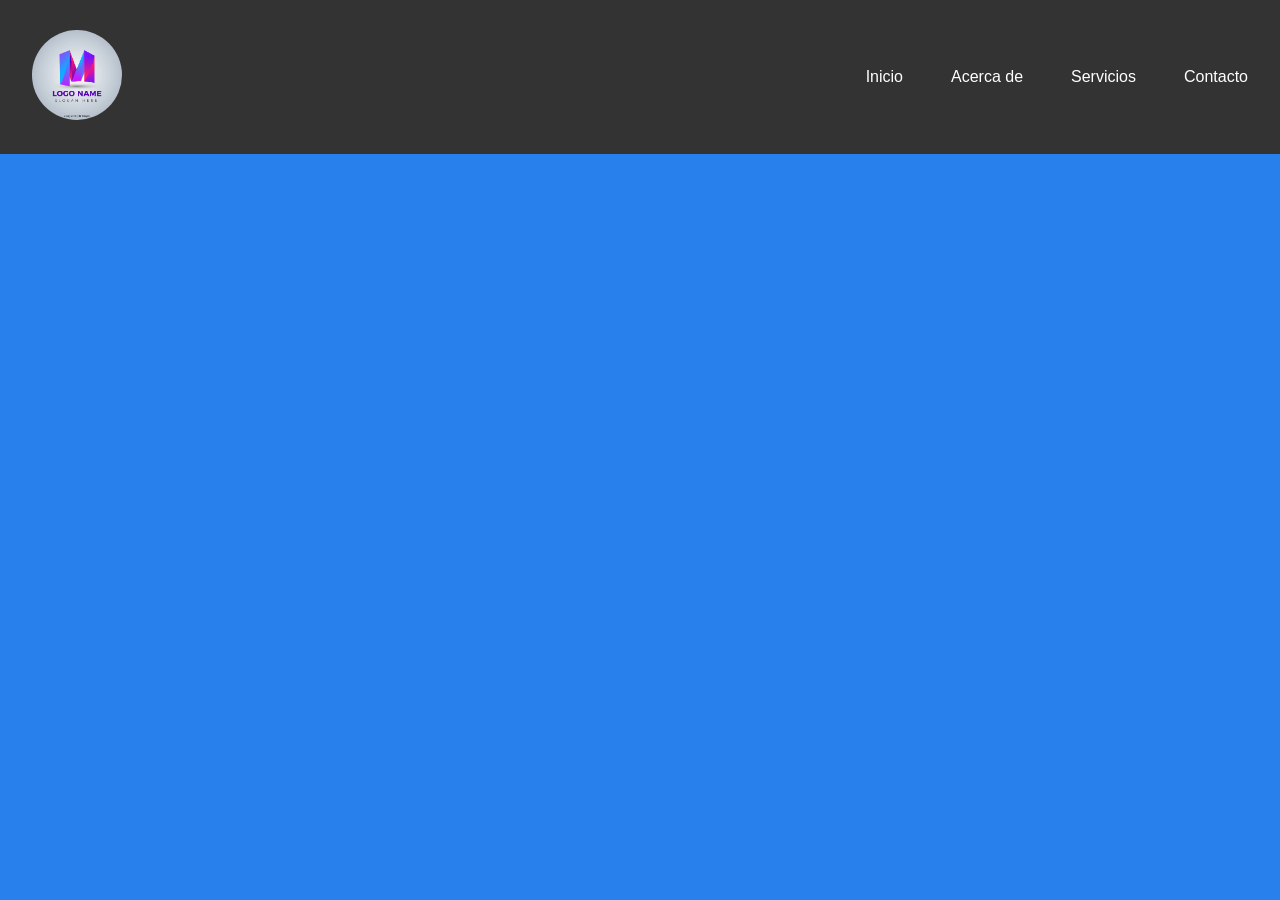
<file: ej-menu-hamburguesa/index.html>
<!DOCTYPE html>
<html lang="es">
  <head>
    <meta charset="UTF-8" />
    <meta name="viewport" content="width=device-width, initial-scale=1.0" />
    <title>Menú Hamburguesa</title>
    <link rel="stylesheet" href="styles/style.css" />
  </head>

  <body>
    <!-- TROZO DE CÓDIGO NO SEMÁNTICO, AL CONSERVARSE LAS CLASES NO SE AFECTAN LOS ESTILOS
        
        <div class="navbar">
        <div class="logo">Logo</div>
        <div class="nav-links">
            <a href="#">Inicio</a>
            <a href="#">Acerca de</a>
            <a href="#">Servicios</a>
            <a href="#">Contacto</a>
        </div>
        <div class="hamburger">
            <div class="bar"></div>
            <div class="bar"></div>
            <div class="bar"></div>
        </div>
    </div> -->

    <header class="navbar">
      <a href="index.html">
        <img src="assets/logotipo.webp" alt="Logo de la empresa" class="logo" />
      </a>

      <ul class="nav-links">
        <li><a href="#">Inicio</a></li>
        <li><a href="#">Acerca de</a></li>
        <li><a href="#">Servicios</a></li>
        <li><a href="#">Contacto</a></li>
      </ul>

      <img src="assets/menu-up.svg" alt="menu-hamburguesa" class="hamburger" />
      <!-- SE PUEDEN DESCARGAR DE BOOSTRAP LOS ÍCONOS EN FORMATO .SVG Y SON PERSONALIZABLES -->

      <!-- <div class="hamburger">
            <div class="bar"></div>
            <div class="bar"></div>
            <div class="bar"></div>
        </div>  -->
    </header>

    <main class="content">
      <!-- Contenido de la página -->
    </main>

    <script src="scripts/script.js"></script>
  </body>
</html>
</file>
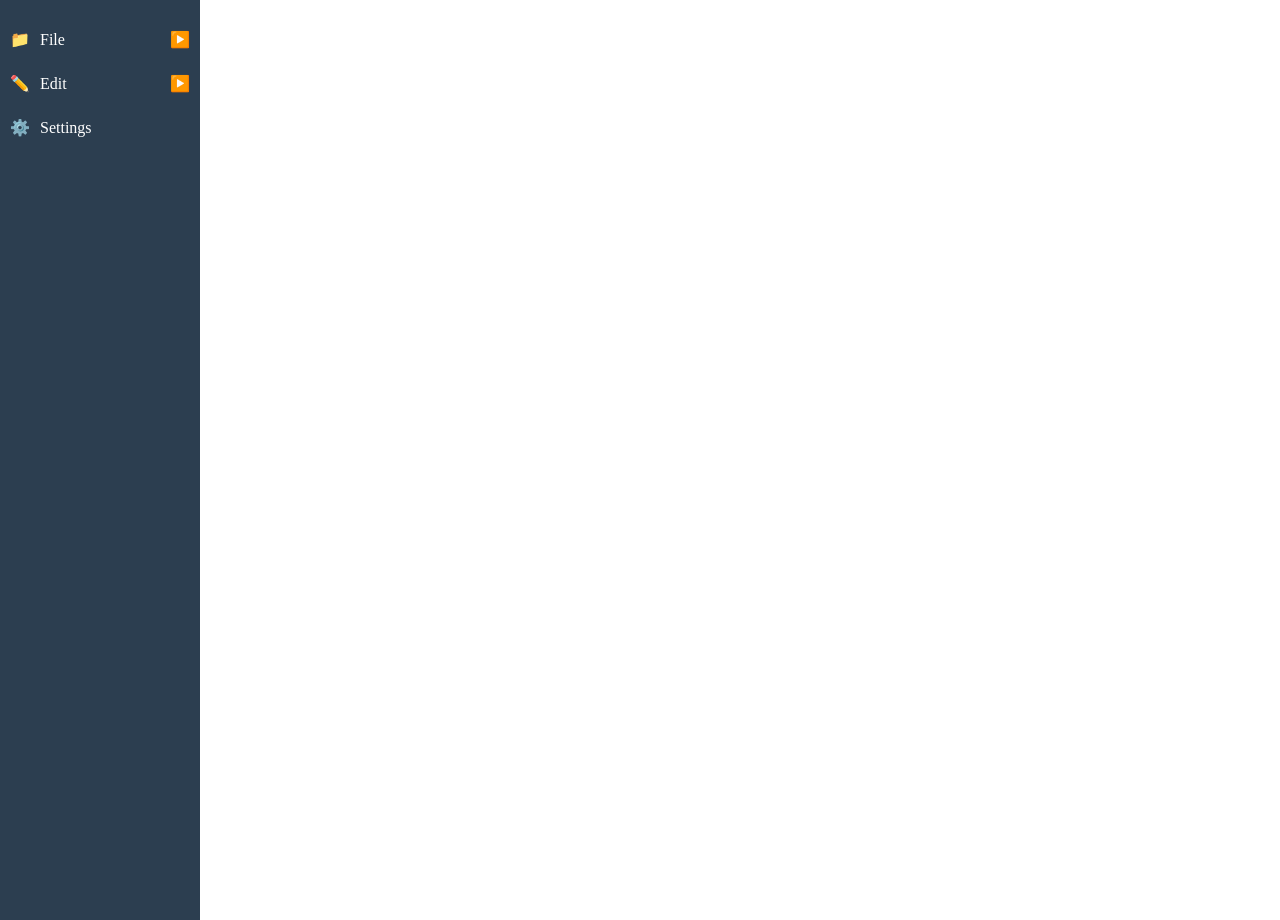
<file: ej-menu-lateral-arbol/index.html>
<!DOCTYPE html>
<html lang="en">
  <head>
    <meta charset="UTF-8" />
    <meta name="viewport" content="width=device-width, initial-scale=1.0" />
    <title>Windows 10 Sidebar</title>
    <link rel="stylesheet" href="styles.css" />
  </head>
  <body>
    <div class="sidebar">
      <div class="menu" data-submenu="file-menu">
        <div class="menu-item">
          <span class="menu-icon">📁</span>
          <span class="menu-text">File</span>
          <span class="arrow">▶️</span>
        </div>
        <div class="sub-menu" id="file-menu">
          <div class="sub-menu-item">Open</div>
          <div class="sub-menu-item">Save</div>
          <div class="sub-menu-item" data-submenu="nested-menu">
            <span class="arrow">▶️</span>
            <span class="menu-text">Nested Menu</span>
          </div>
          <div class="sub-menu" id="nested-menu">
            <div class="sub-menu-item">Item 1</div>
            <div class="sub-menu-item">Item 2</div>
          </div>
          <div class="sub-menu-item">Exit</div>
        </div>
      </div>
      <div class="menu" data-submenu="edit-menu">
        <div class="menu-item">
          <span class="menu-icon">✏️</span>
          <span class="menu-text">Edit</span>
          <span class="arrow">▶️</span>
        </div>
        <div class="sub-menu" id="edit-menu">
          <div class="sub-menu-item">Cut</div>
          <div class="sub-menu-item">Copy</div>
          <div class="sub-menu-item">Paste</div>
        </div>
      </div>
      <div class="menu">
        <div class="menu-item">
          <span class="menu-icon">⚙️</span>
          <span class="menu-text">Settings</span>
        </div>
      </div>
    </div>
    <script src="script2.js"></script>
  </body>
</html>
</file>
<file: ej-menu-hamburguesa/styles/style.css>
:root {
    --main-background-color: #2880ec;
    --text-color: white;
    --link-color: rgb(0, 187, 255);
    --link-hover-color: #555;
    --navbar-color: #333;
}


body {
    font-family: Arial, sans-serif;
    margin: 0;
    background-color: var(--main-background-color);
    color: var(--text-color);
}


/* display: grid;: Esto establece que el elemento con la clase .navbar se comportará como un contenedor de cuadrícula. En otras palabras, los elementos secundarios de .navbar se pueden organizar en una cuadrícula. La cuadrícula es una disposición bidimensional que facilita la colocación de elementos tanto en filas como en columnas.

grid-template-columns: auto 1fr auto;: Esto define las columnas de la cuadrícula. Aquí hay tres columnas en la cuadrícula:

La primera columna tiene auto como ancho, lo que significa que se ajustará automáticamente para adaptarse al contenido dentro de ella.
La segunda columna tiene 1fr como ancho. El fr significa "fracción". En este caso, ocupa una fracción igual del espacio disponible. Entonces, si hay espacio adicional, esta columna se expandirá para llenarlo. La columna del medio suele usarse para ocupar el espacio restante y centrar el contenido.
La tercera columna es similar a la primera: auto ajustará su ancho automáticamente según el contenido.
padding: 20px;: Esto agrega un relleno de 20 píxeles alrededor del contenido del .navbar. El relleno es el espacio entre el contenido y el borde del elemento.

background-color: var(--navbar-color);: Establece el color de fondo del .navbar. En este caso, utiliza una variable CSS llamada --navbar-color que se define en el bloque :root de tus estilos (fuera del fragmento proporcionado). El uso de variables CSS permite una fácil personalización de colores en todo el sitio web.

color: var(--text-color);: Establece el color del texto dentro del .navbar. Al igual que el color de fondo, utiliza una variable CSS llamada --text-color, que se define en el bloque :root.

align-items: center;: Esto alinea verticalmente los elementos dentro del .navbar para que estén centrados verticalmente. En otras palabras, los elementos se alinearán en el medio vertical del contenedor .navbar.

En resumen, este bloque de estilos configura el contenedor .navbar para que funcione como una cuadrícula con tres columnas y aplique estilos de fondo, color de texto y alineación vertical personalizados utilizando variables CSS para colores. La cuadrícula se utiliza comúnmente en el diseño web para crear diseños flexibles y responsivos. */

.navbar {
    display: flex;
    justify-content:space-between; /* Separar los elementos de navegación y el logotipo */
    align-items: center;
    padding: 2rem;
    background-color: var(--navbar-color);
    color: var(--text-color);
    height: 10vh

}

.logo {
    max-height: 100px;
    /* Puedes ajustar el porcentaje según tus necesidades */
    max-width: auto;
    /* Establece un ancho máximo para evitar que el logotipo sea demasiado grande */
   height: 10vh;
    /* Mantiene la proporción original del logotipo */
    border-radius:50% ;
}

ul {
    list-style: none;
    align-items: center;
}


.nav-links {
    display: flex;
    gap: 3rem;
    /* Esta propiedad establece un espacio (margen) de 20 píxeles entre las filas y las columnas de la cuadrícula. En otras palabras, habrá un espacio de 20 píxeles entre los elementos en .nav-links, lo que ayuda a crear un diseño más espaciado y legible. */
    ;

}

.nav-links a {
    color: white;
    text-decoration: none;
    transition: text-decoration 0.3s ease;
}

.nav-links a:focus {
    background-color: #555;
    color: #fff;
}

.nav-links a:hover {
    color: rgb(0, 187, 255);
    /* Cambia el color del texto a azul */
    text-decoration: underline;
    /* Subraya el texto */
}

.hamburger{
    display: none;
    cursor: pointer;
}




.content {
    padding: 20px;
}

@media (max-width: 768px) {
    /* Esto define una media query que se aplicará cuando el ancho de la ventana sea igual o menor a 768 píxeles. Es decir, estos estilos se activarán en dispositivos con pantallas más pequeñas, como teléfonos móviles. */

    .nav-links {
        display: none;
        flex-direction: column;
        gap: 2rem;
        text-align: center;
        position: absolute;
       
        left: 0;
        background-color: #333;
        width: 100%;
        padding: 20px 0;
    }

   
    .nav-links.active {
        /* Cuando se agrega la clase "active" a .nav-links, se sobrescriben los estilos anteriores y se muestra la barra de navegación. */
        display: flex;
        margin-top: 18rem;
        gap: 20px;
        /* Esta propiedad establece un espacio (margen) de 20 píxeles entre las filas y las columnas de la cuadrícula. En otras palabras, habrá un espacio de 20 píxeles entre los elementos en .nav-links, lo que ayuda a crear un diseño más espaciado y legible. */
        justify-content: center;
    }
    .hamburger {
        display: block;
        justify-self: end;
        
    }
}
</file>
<file: ej-menu-lateral-arbol/styles.css>
body {
  margin: 0;
  padding: 0;
}

.sidebar {
  width: 200px;
  height: 100vh;
  background-color: #2c3e50;
  color: white;
  padding-top: 20px;
}

.menu {
  padding: 10px;
  cursor: pointer;
}

.menu-item {
  display: flex;
  align-items: center;
  margin-bottom: 10px;
}

.menu-icon {
  margin-right: 10px;
}

.sub-menu {
  display: none;
  padding-left: 20px;
}

.sub-menu-item {
  margin-bottom: 5px;
  cursor: pointer;
}

/* Agregamos una clase "hidden" para ocultar los submenús inicialmente */
.sub-menu {
  display: none;
}

.sub-menu.show {
  display: flex;
}

.arrow-rotate {
  margin-left: auto;
  transition: transform 0.3s ease; /* Transición para la rotación de la flecha */
}

.arrow-rotate {
  transform: rotate(90deg);
}

.arrow {
  margin-left: auto;
}
/* Resto del código es el mismo */

.sub-menu {
  display: none;
  flex-direction: column; /* Muestra los submenús en columnas */
  background-color: #34495e; /* Fondo del submenú */
  position: absolute; /* Posición absoluta para superponer los submenús */
  z-index: 1; /* Asegura que los submenús estén sobre los demás elementos */
  box-shadow: 0 0 10px rgba(0, 0, 0, 0.5); /* Sombra para resaltar el submenú */
}

.sub-menu.show {
  display: flex;
}

.sub-menu-item {
  margin-bottom: 5px;
  cursor: pointer;
  padding: 8px; /* Añade un espacio interno al submenú item */
}
.sub-menu-item.expanded {
  display: flex;
}

.sub-menu-item:hover {
  background-color: #2c3e50; /* Cambia el color de fondo al pasar el ratón */
}

/* Añadimos márgenes y estilos para la estructura de árbol */
.menu-item {
  margin-bottom: 5px;
}

.menu-item.expanded .sub-menu {
  margin-left: 20px; /* Márgen izquierdo para indicar la estructura de árbol */
}
</file>
